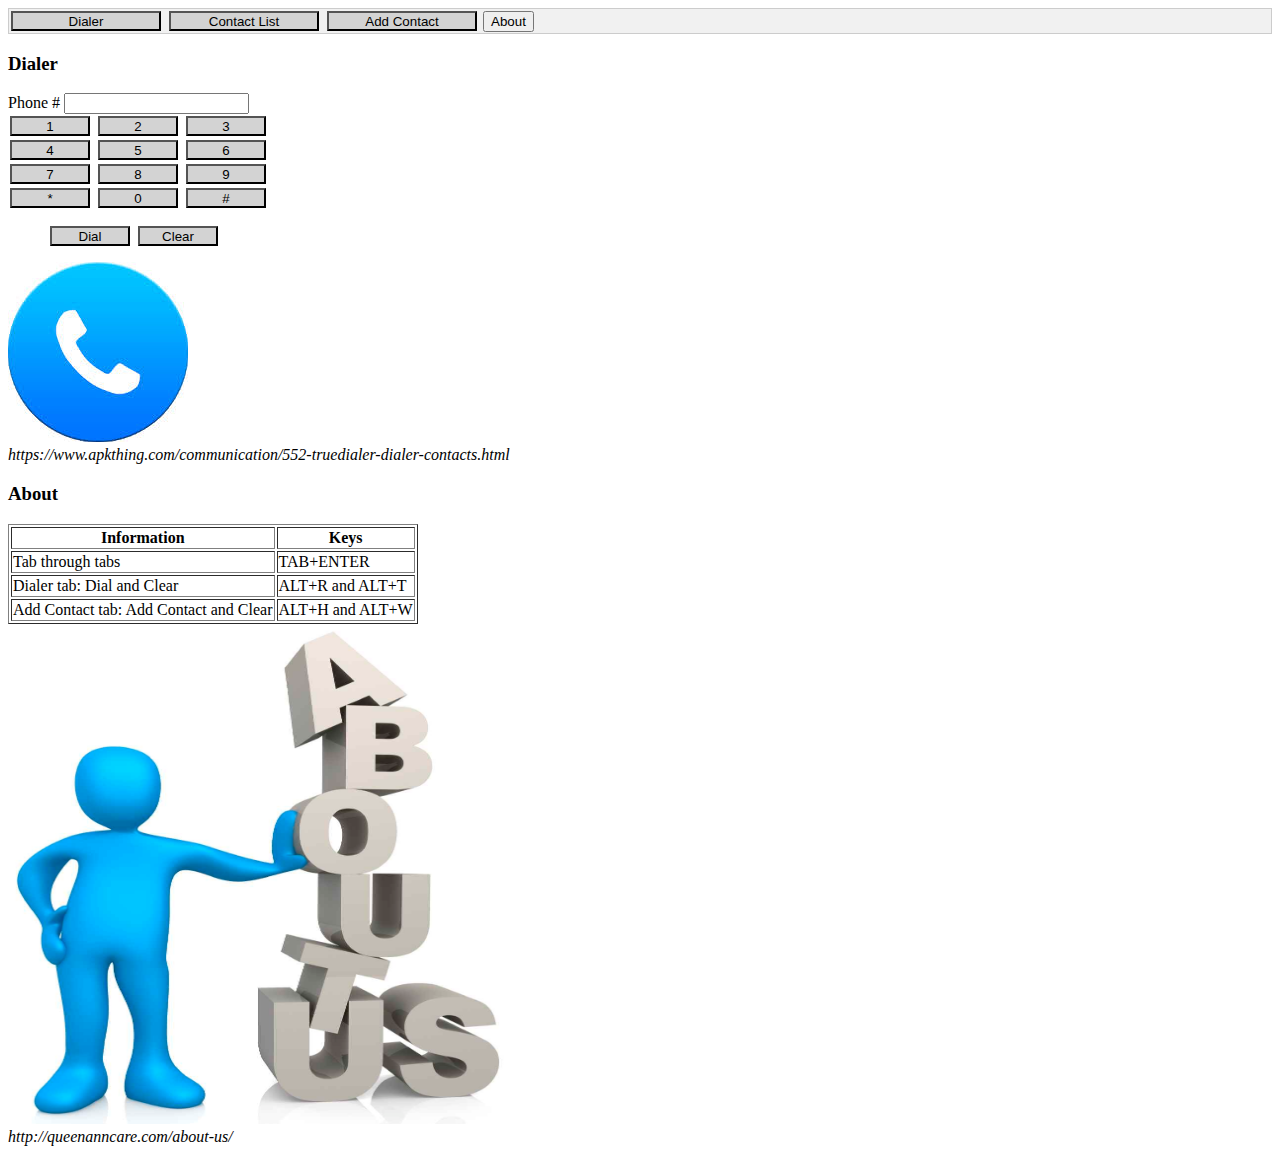
<file: Assignment_3/index.html>
<!DOCTYPE html>
<html lang="en">
    <head>
        <link rel="stylesheet" href="phone.css">
        <title>Assignment 1: GUI</title>
    </head>
    <body>
        <div role="list" class="tab_bar" aria-live="polite">
            <button class="tablinks1" id="MainButtonA"> Dialer </button>
            <button class="tablinks2" id="MainButtonB">Contact List</button>
            <button class="tablinks3" id="MainButtonC">Add Contact</button>
            <button class="tablinks4" id="MainButtonD">About</button>
        </div>
        <main>
        <div role="list" id="content1" class="tabcontent" aria-live="polite">
            <h3>Dialer</h3>
            <form>
			<label for="Dial"> Phone #</label>
                <input id="Dial" placeholder=" ">
            </form>
            <div role="listitem" class="row">
                <button class="Dial" id="num">1</button>
                <button class="Dial" id="num">2</button>
                <button class="Dial" id="num">3</button>
            </div>
            <div role="listitem" class="row">
                <button class="Dial" id="num">4</button>
                <button class="Dial" id="num">5</button>
                <button class="Dial" id="num">6</button>
            </div>
            <div role="listitem" class="row">
                <button class="Dial" id="num">7</button>
                <button class="Dial" id="num">8</button>
                <button class="Dial" id="num">9</button>
            </div>
            <div role="listitem" class="row">
                <button class="Dial" id="num">*</button>
                <button class="Dial" id="num">0</button>
                <button class="Dial" id="num">#</button>
            </div>
            <div role="listitem" class="row1">
                <!--  ctrl + alt [option] + h or w              -->
                <button accesskey="r" onclick="alert('You clicked dial.')" class="Dial" id="num">Dial</button>
                <button accesskey="t" onclick="alert('You clicked clear.')" class="Dial" id="num">Clear</button>
            </div>
			<img src="phones.jpg" alt="Phone emoji corresponding to the dial" align="absolute">
			<nav>
			<cite>https://www.apkthing.com/communication/552-truedialer-dialer-contacts.html</cite>
			</nav>
            </div>
        </div>
		</main>
        
		<main> 
        <div role="list" id="content2" class="tabcontent">
            <h3>Contact List</h3>
            
            <table border = "1">
                <tr>
                    <th>Name</th>
                    <th>Phone Number</th>
                    <th>Email</th>
                </tr>
                <tr>
                    <td>Tyler</td>
                    <td>(719)342-3423</td>
                    <td>tyler1945@gmail.com</td>
                </tr>
                <tr>
                    <td>Josh</td>
                    <td>(789)968-9053</td>
                    <td>josh5393@gmail.com</td>
                </tr>
                <tr>
                    <td>Conner</td>
                    <td>(312)429-4390</td>
                    <td>conner5932@gmail.com</td>
                </tr>
                <tr>
                    <td>Javier</td>
                    <td>(320)512-4392</td>
                    <td>Javier9524@gmail.com</td>
                </tr>
                <tr>
                    <td>Kyla</td>
                    <td>(540)432-4332</td>
                    <td>Kyla3012@gmail.com</td>
                </tr>
                <tr>
                    <td>Joe</td>
                    <td>(394)935-3924</td>
                    <td>joe0193@gmail.com</td>
                </tr>
                <tr>
                    <td>Cleveland</td>
                    <td>(305)394-8023</td>
                    <td>Cleveland3030@gmail.com</td>
                </tr>
                <tr>
                    <td>May</td>
                    <td>(502)493-4920</td>
                    <td>May4954@gmail.com</td>
                </tr>
                <tr>
                    <td>Ash</td>
                    <td>(204)492-4592</td>
                    <td>ash3956@gmail.com</td>
                </tr>
            </table>
			<img src="people.jpg" alt="Peoples information" align="absolute" width="500" height="300">
			<nav>
			<cite>https://www.poverello.org/contact/</cite>
			</nav>
        </div>
		</main>
        
		<main>
        <div role="list" id="content3" class="tabcontent">
            <h3>Add Contact</h3>
            <h4> Name </h4>
            <form>
			<label for="my info"> :</label>
                <input id="my info" placeholder="Jane Smith">
            </form>
            <h4> Phone Number </h4>
            <form>
			<label for="my info"> :</label>
                <input id="my info" placeholder="123-456-7890">
            </form>
            <h4> Email Address </h4>
            <form>
			<label for="my info"> :</label>
                <input id="my info" placeholder="Jane.Smith@colorado.edu">
            </form>
            <div role="listitem" class="row">
                <button accesskey="h" onclick="alert('You clicked Add Contact.')" class="contact" id="Adding">Add Contact</button>
                <button accesskey="w" onclick="alert('You clicked clear.')" class="contact" id="Adding">Clear</button>
            </div>
			<img src="contact.jpg" alt="All contact methods to input" align="absolute" width="500" height="300">
			<nav>
			<cite>https://www.poverello.org/contact/</cite>
			</nav>
        </div>
		</main>
        
		<main>
        <div role="list" id="content4" class="tabcontent">
            <h3>About</h3>
			<table border = "1">
                <tr>
				    <th>Information</th>
                    <th>Keys</th>
                </tr>
                <tr>
                    <td>Tab through tabs</td>
                    <td>TAB+ENTER</td>
                </tr>
				<tr>
                    <td>Dialer tab: Dial and Clear </td>
                    <td>ALT+R and ALT+T</td>
                </tr>
				<tr>
                    <td>Add Contact tab: Add Contact and Clear</td>
                    <td>ALT+H and ALT+W</td>
                </tr>
				</table>
				<img src="about.jpg" alt="About information" align="absolute" width="500" height="500">
				<nav>
			   <cite>http://queenanncare.com/about-us/</cite>
			   </nav>
        </div>
		</main>
        
        <script src="https://ajax.googleapis.com/ajax/libs/jquery/3.2.1/jquery.min.js"></script>
        <script src="phone.js"></script>
    </body>
</html>
</file>
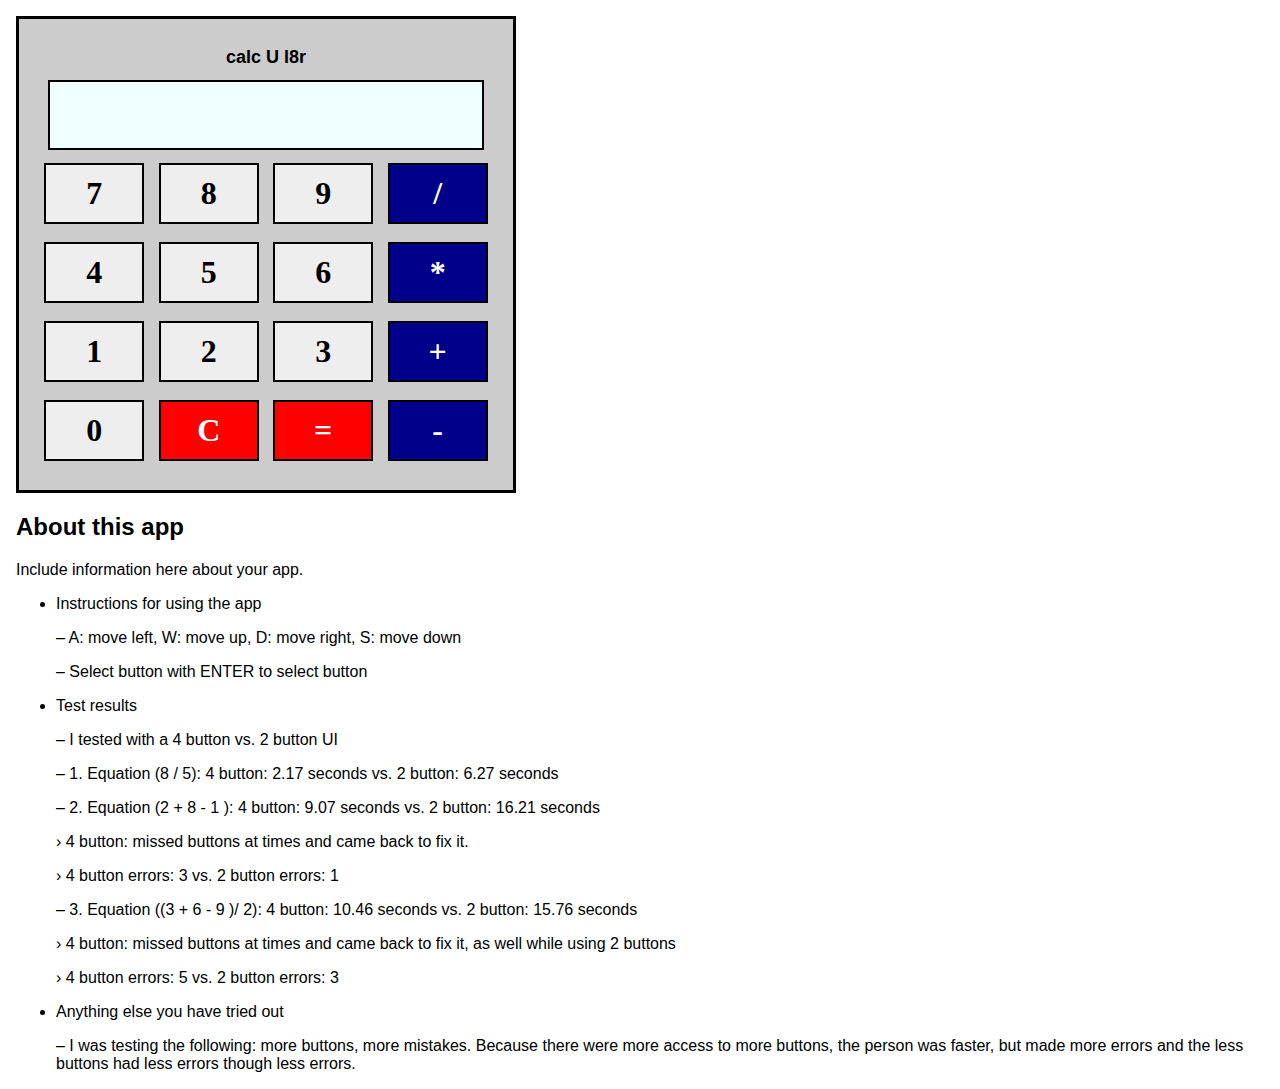
<file: Assignment_6_Switch_Control/index.html>
<!DOCTYPE html PUBLIC "-//W3C//DTD HTML 4.01//EN">
<html>
	<head>
		<title>
			Calculator Demo
		</title>
		<link rel="stylesheet" href="calculator.css" type="text/css">
	</head>
	<body>
		<div id="calculator">
			<h1>calc U l8r</h1>
			<div class="calculator_row">
				<input id="number_input">
			</div>
			<div class="calculator_row">
				<button id="button7" class="calcButton row1 col1">7</button>
				<button id="button8" class="calcButton row1 col2">8</button>
				<button id="button9" class="calcButton row1 col3">9</button>
				<button id="buttonDivide" class="calcButton row1 col4 function">/</button>
			</div>
			<div class="calculator_row">
				<button id="button4" class="calcButton row2 col1">4</button>
				<button id="button5" class="calcButton row2 col2">5</button>
				<button id="button6" class="calcButton row2 col3">6</button>
				<button id="buttonMultiply" class="calcButton row2 col4 function">*</button>
			</div>
			<div class="calculator_row">
				<button id="button1" class="calcButton row3 col1">1</button>
				<button id="button2" class="calcButton row3 col2">2</button>
				<button id="button3" class="calcButton row3 col3">3</button>
				<button id="buttonAdd" class="calcButton row3 col4 function">+</button>
			</div>
			<div class="calculator_row">
				<button id="button0" class="calcButton row4 col1">0</button>
				<button id="buttonClear" class="calcButton row4 col2 meta">C</button>
				<button id="buttonEquals" class="calcButton row4 col3 meta">=</button>
				<button id="buttonSubtract" class="calcButton row4 col4 function">-</button>
			</div>
		</div>
		<div id="comments">
			<h2>About this app</h2>
			<p>Include information here about your app.</p>
			<ul>
				<li>Instructions for using the app</li>
                <p> &ndash; A: move left, W: move up, D: move right, S: move down  </p>
				 <p> &ndash; Select button with ENTER to select button  </p>
				<li>Test results</li>
				<p> &ndash; I tested with a 4 button vs. 2 button UI  </p>
				<p> &ndash; 1. Equation (8 / 5): 4 button: 2.17 seconds vs. 2 button: 6.27 seconds </p>
				<p> &ndash; 2. Equation (2 + 8 - 1 ): 4 button: 9.07 seconds vs. 2 button: 16.21 seconds </p>
				<p> &rsaquo; 4 button: missed buttons at times and came back to fix it. </p>
				<p> &rsaquo; 4 button errors: 3 vs. 2 button errors: 1</p>
				<p> &ndash; 3. Equation ((3 + 6 - 9 )/ 2): 4 button: 10.46 seconds vs. 2 button: 15.76 seconds </p>
				<p> &rsaquo; 4 button: missed buttons at times and came back to fix it, as well while using 2 buttons</p>
				<p> &rsaquo; 4 button errors: 5 vs. 2 button errors: 3</p>
				<li>Anything else you have tried out</li>
				<p> &ndash; I was testing the following: more buttons, more mistakes. Because there
				were more access to more buttons, the person was faster, but made more errors and
				the less buttons had less errors though less errors.</p>
			</ul>
		</div>
		<script src="https://ajax.googleapis.com/ajax/libs/jquery/3.2.1/jquery.min.js" type="text/javascript"></script>
		<script src="calculator.js" type="text/javascript"></script>
	</body>
</html>
</file>
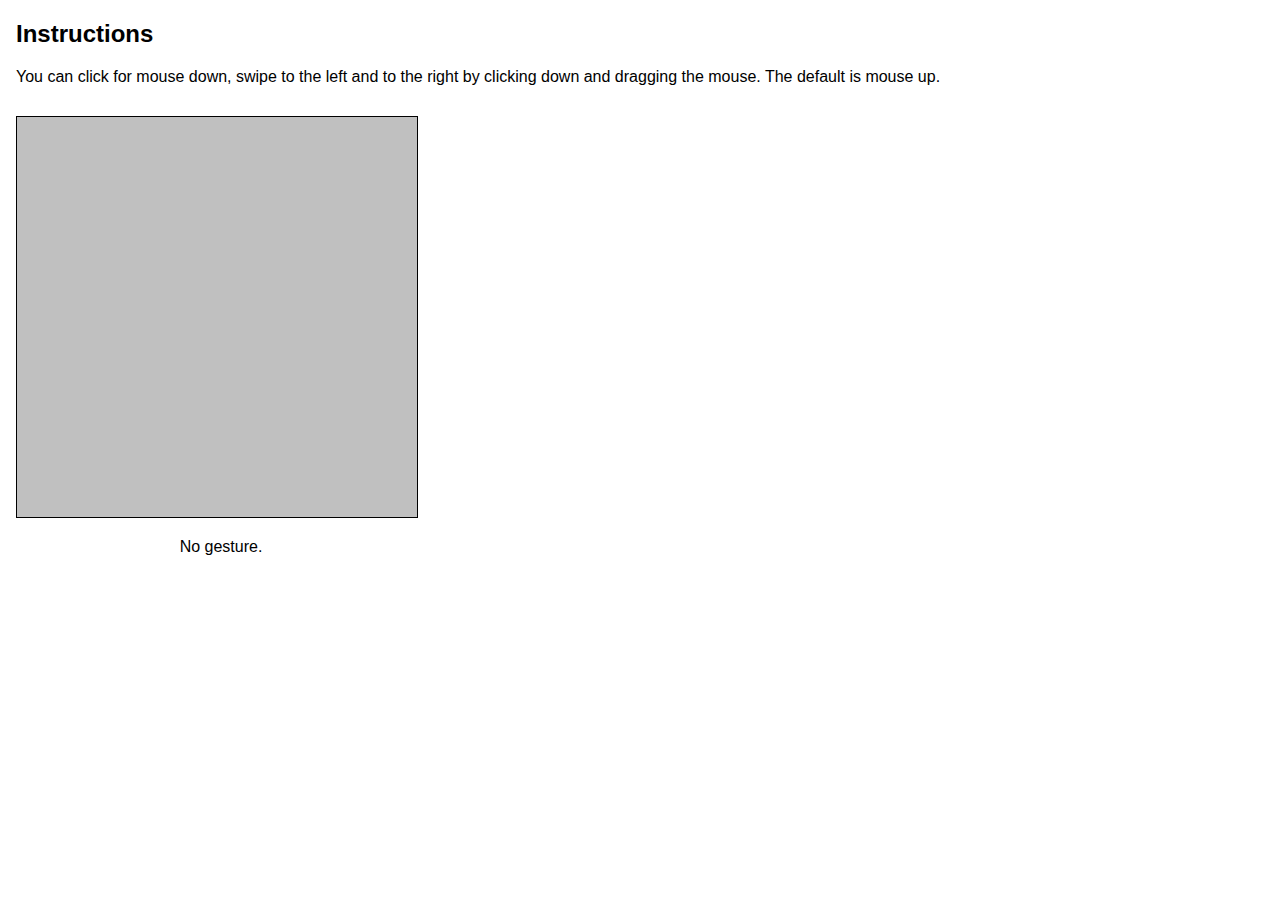
<file: Assignment_7_Gesture_based_Interface/index.html>
<!DOCTYPE html PUBLIC "-//W3C//DTD HTML 4.01//EN">
<html>
    <head>
        <title>
            Gesture Demo
        </title>
        <link rel="stylesheet" href="gestures.css" type="text/css">
            </head>
    <body>
        <h2 id="instructionsHeader">Instructions</h2>
        <p id="instructions">You can click for mouse down, swipe to the left and to the right by clicking down and dragging the mouse. The default is mouse up.</p>
        
        <div id="gestureArea">
            
        </div>
        <div id="gestureResult">
            No gesture.
        </div>
        <script src="https://ajax.googleapis.com/ajax/libs/jquery/3.2.1/jquery.min.js" type="text/javascript"></script>
        <script src="gestures.js" type="text/javascript"></script>
    </body>
</html>
</file>
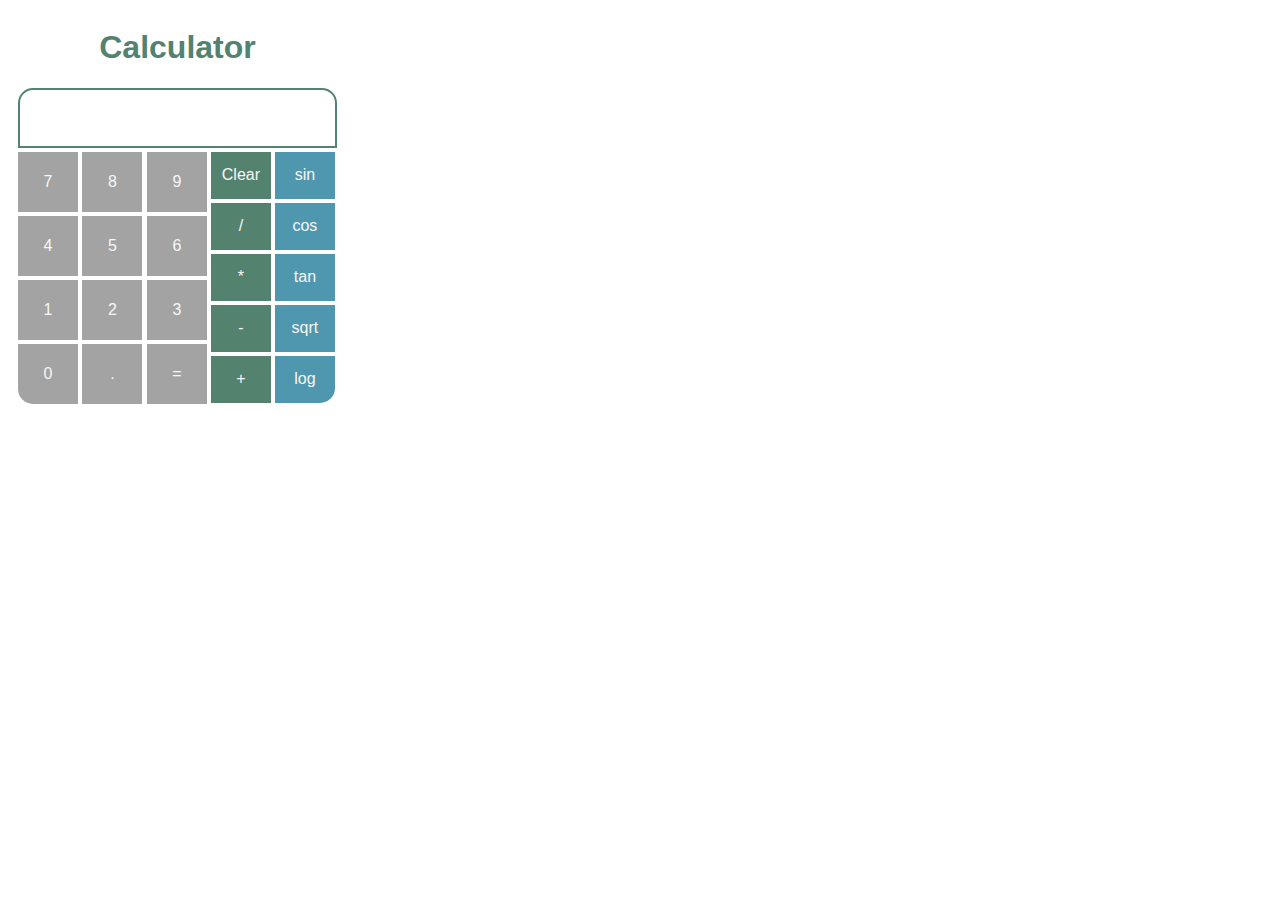
<file: Project_1/index.html>
<!DOCTYPE html>
<html lang="en">

    <head>
    	<meta name="viewport" content="width=device-width, initial-scale=1.5">
    	<link rel="stylesheet"  href="calculator2.css">
        <link rel="stylesheet" media="only screen and (max-width: 1125px)" href="calculator.css">
        <title>Project 1: Calculator</title>
    </head>

	<body>
		
		<div id="content_dialer" role="main">
    		<h1 class="pageHeader">Calculator</h1>
    		<form>
    			<label for="answer">Calculator Input</label>
				<input type="text" id="answer">
			</form>

			<div class="dialerRow">
				<input id="ButtonSwitchero" type="button" value="Operations"/>
            	<input id="ButtonSwitcherf"type="button" value="Functions"/>
			</div>

			<div id="numContainer">

	    		<div class="dialerRow">
	    			<input class="dialerButton" accesskey="7" type="button" value="7" onclick="show('7')"/>
					<input class="dialerButton" accesskey="8" type="button" value="8" onclick="show('8')"/>
			 		<input class="dialerButton" accesskey="9" type="button" value="9" onclick="show('9')"/>
	    		</div>
	    		
	    		<div class="dialerRow">
	    			<input class="dialerButton" accesskey="4" type="button" value="4" onclick="show('4')"/>
					<input class="dialerButton" accesskey="5" type="button" value="5" onclick="show('5')"/>
					<input class="dialerButton" accesskey="6" type="button" value="6" onclick="show('6')"/>
	    		</div>

	    		<div class="dialerRow">
	    			<input class="dialerButton" accesskey="1" type="button" value="1" onclick="show('1')"/>
					<input class="dialerButton" accesskey="2" type="button" value="2" onclick="show('2')"/>
					<input class="dialerButton" accesskey="3" type="button" value="3" onclick="show('3')"/>
	    		</div>

	    		<div class="dialerRow">
	    			<input class="dialerButton" id="numZero" accesskey="0" type="button" value="0" onclick="show('0')"/>
					<input class="dialerButton" accesskey="." type="button" value="." onclick="show('.')"/>
					<input class="dialerButton" accesskey="Enter" type="button" value="=" onclick="calculate()"/>
	    		</div>

    		</div>

    		<div id="opsContainer">
    			<div class="dialerRow">
    				<input class="dialerButton" type="button" value="Clear" onclick="clr()"/><br>
	    			<input class="dialerButton" accesskey="/" type="button" value="/" onclick="show('/')"/><br>
	    			<input class="dialerButton" accesskey="*" type="button" value="*" onclick="show('*')"/><br>
	    			<input class="dialerButton" accesskey="-" type="button" value="-" onclick="show('-')"/><br>
	    			<input class="dialerButton" id="numPlus" accesskey="+" type="button" value="+" onclick="show('+')"/>
	    		</div>
    		</div>
	
    		<div id="funcContainer">
    			<div class="dialerRow">
	    			<input class="dialerButton" accesskey="s" type="button" value="sin" onclick="sin()"/><br>
					<input class="dialerButton" accesskey="c" type="button" value="cos" onclick="cos()"/><br>
					<input class="dialerButton" accesskey="u" type="button" value="tan" onclick="tan()"/><br>
					<input class="dialerButton" accesskey="t" type="button" value="sqrt" onclick="sqrt()"/><br>
					<input class="dialerButton" id="numLog" accesskey="g" type="button" value="log" onclick="log()"/>
	    		</div>
    		</div>

    		<div id="funcContainerTwo">
    			<div class="dialerRow">
	    			<input class="dialerButton" accesskey="s" type="button" value="sin" onclick="sin()"/><br>
					<input class="dialerButton" accesskey="c" type="button" value="cos" onclick="cos()"/><br>
					<input class="dialerButton" accesskey="u" type="button" value="tan" onclick="tan()"/><br>
					<input class="dialerButton" accesskey="t" type="button" value="sqrt" onclick="sqrt()"/><br>
					<input class="dialerButton" id="numLog" accesskey="g" type="button" value="log" onclick="log()"/>
	    		</div>
    		</div>
    		
    	</div>	
		
		<script src="https://ajax.googleapis.com/ajax/libs/jquery/3.2.1/jquery.min.js"></script>
        <script src="calculator.js"></script>
	</body>
	</html>
</file>
<file: Assignment_3/phone.css>
<meta name="viewport" content="width=device-width, initial-scale=1">
<style>
body {font-family: Arial;}

.tablinks1 { width: 150px; height: 20px; background: lightgrey; color: black; margin: 2px; }
.tablinks2 { width: 150px; height: 20px; background: lightgrey; color: black; margin: 2px; }
.tablinks3 { width: 150px; height: 20px; background: lightgrey; color: black; margin: 2px; }

/*.Dialer Button {width: 150; margin: 2}*/
/* make all tags with the "cool" class name have blue text */
.Dial { width: 80px; height: 20px; background: lightgrey; color: black; margin: 2px; }
.NameList { width: 80px; height: 20px; background: lightgrey; color: black; margin: 2px; }
.contact { width: 120px; height: 20px; background: lightgrey; color: black; margin: 2px; }

.tab_bar {
    overflow: hidden;
    border: 1px solid #ccc;
    background-color: #f1f1f1;
}

/* Change background color of buttons on hover */
.tab_bar button:hover {
    background-color: #ddd;
}

/* Change background color of buttons on hover */
.row button:hover {
    background-color: #ddd;
}

.row1 {
    padding: 14px 40px;
}

.row2 {
    margin: 1px;
}
</style>
</file>
<file: Assignment_6_Switch_Control/calculator.css>
body {
	font-family: helvetica, arial, sans-serif; margin: 16px;
}
#calculator { background: #ccc; padding: 16px; width: 462px; text-align: center; border: 3px solid black}

#calculator h1 { font-size: large; font-family: helvetica, arial, sans-serif; }

.calculator_row { margin-bottom: 8px;}
.calculator_row button { font-size: xx-large; padding: 10px; width: 100px; background: #eee; border: 2px solid black; font-family: ocr-a, consolas, monospaced; font-weight: bold; margin: 5px;}

button.meta { background: red; color: white;}
button.function { background: darkblue; color: white;}
button:active { background: orange; color: black;}

button.cursor { background: yellow; color: black;}

#number_input { font-size: xx-large; font-family: ocr-a, consolas, monospaced; background: azure; padding: 8px; text-align: right; width: 416px; font-weight: bold; border: 2px solid black; height: 50px; }

label {
	display: inline-block; width: 50px; font-weight: bold;
}

#settings {
	border: 1px solid black;
	padding: 10px;
}
</file>
<file: Assignment_7_Gesture_based_Interface/gestures.css>
body {
    font-family: helvetica, arial, sans-serif; margin: 16px;
}

#gestureArea {
    width: 400px; height: 400px; background: silver; border: 1px solid black; margin-top: 30px;
}

#gestureResult {
    margin-top: 15px; padding: 5px; width: 400px; text-align: center;
}
</file>
<file: Project_1/calculator2.css>
body {
	font-family: Verdana, Geneva, sans-serif;
	display: inline-block;
}

button, .dialerButton, input[type="button"] {
	background-color: #a3a3a3;
	color: #f7f7f7;
	border: none;
	text-align: center;
	border-radius: 0px;
	margin-bottom: 4px;
}

#answer {
	font-size: 16px;
	padding: 8px;
	border: 2px solid #53826f;
	width: 299px;
	margin-bottom: 4px;
	height: 40px;
	border-top-left-radius: 15px;
	border-top-right-radius: 15px;
}

#numZero {
	border-bottom-left-radius: 15px;
}

#numLog {
	border-bottom-right-radius: 15px;
}

#numPlus {
	border-radius: 0px;
}

#numContainer {
	float: left;
	clear: left;
	padding: 0px;
}

#opsContainer, #funcContainer {
	float: left;
	padding: 0px;
}

#content_dialer {
	display: inline-block;
	margin-left: 10px;
}

.dialerButton {
	font-size: 16px;
	padding: 10px;
	width: 60px;
	float: none;

}

#numContainer .dialerButton {
	height: 60px;
}

#opsContainer .dialerButton {
	height: 47px;
	margin-left: 4px;
	background-color: #53826f;
}

#opsContainer .dialerButton:hover {
	background-color: #7cc1a5;
}

#funcContainer .dialerButton {
	height: 47px;
	margin-left: 4px;
	background-color: #4f96af;
}

#funcContainer .dialerButton:hover {
	background-color: #6dc8e8;
}

#numberDel, #numberClear {
	width: 95px;
}

#numberDel:hover {
	background-color: #0ea329;
}

#numberClear:hover {
	background-color: #dd3208;
}

.dialerRow {
	clear: both;
}

label[for="answer"]
{
    display:none;
}

button:hover, .dialerButton:hover {
	background-color: #d1d1d1;
}

.pageHeader {
	font-family: Verdana, Geneva, sans-serif;
	color: #53826f;
	text-align: center;
}

#ButtonSwitcherf {
	background-color: #4f96af;
	width: 124px;
	height: 30px;
	display: none;
}

#ButtonSwitchero {
	background-color: #53826f;
	width: 124px;
	height: 30px;
	display: none;
}

#ButtonSwitchero:hover {
	background-color: #7cc1a5;
}

 #ButtonSwitcherf:hover {
 	background-color: #6dc8e8;
 }

#funcContainerTwo .dialerButton {
	display: inline-block;
	height: 47px;
	margin-left: 4px;
	background-color: #4f96af;
}

#funcContainerTwo {
	display: inline-block;
}

#funcContainerTwo .dialerButton:hover {
	background-color: #6dc8e8;
}
</file>
<file: Project_1/calculator.css>
body {
	font-family: Verdana, Geneva, sans-serif;
	display: inline-block;
}

button, .dialerButton, input[type="button"] {
	background-color: #a3a3a3;
	color: #f7f7f7;
	border: none;
	text-align: center;
	border-radius: 0px;
	margin-bottom: 4px;
}

#answer {
	font-size: 16px;
	padding: 8px;
	border: 2px solid #53826f;
	width: 235px;
	margin-bottom: 4px;
	height: 40px;
	border-top-left-radius: 15px;
	border-top-right-radius: 15px;
}

#numZero {
	border-bottom-left-radius: 15px;
}

#numPlus, #numLog {
	border-bottom-right-radius: 15px;
}

#numContainer {
	clear: left;
	padding: 0px;
}

#opsContainer, #funcContainer {
	float: left;
	padding: 0px;
}

#content_dialer {
	display: inline-block;
	margin-left: 10px;
}

.dialerButton {
	font-size: 16px;
	padding: 10px;
	width: 60px;
	float: none;

}

#numContainer .dialerButton {
	height: 60px;
}

#opsContainer .dialerButton {
	height: 47px;
	margin-left: 4px;
	background-color: #53826f;
}

#opsContainer .dialerButton:hover {
	background-color: #7cc1a5;
}

#funcContainer .dialerButton {
	height: 47px;
	margin-left: 4px;
	background-color: #4f96af;
}

#funcContainer .dialerButton:hover {
	background-color: #6dc8e8;
}

#numberDel, #numberClear {
	width: 95px;
}

#numberDel:hover {
	background-color: #0ea329;
}

#numberClear:hover {
	background-color: #dd3208;
}

.dialerRow {
	clear: both;
}

label[for="answer"]
{
    display:none;
}

button:hover, .dialerButton:hover {
	background-color: #d1d1d1;
}

.pageHeader {
	font-family: Verdana, Geneva, sans-serif;
	color: #53826f;
	text-align: center;
}

#ButtonSwitcherf {
	background-color: #4f96af;
	width: 125px;
	height: 30px;
	display: inline;
}

#ButtonSwitchero {
	background-color: #53826f;
	width: 125px;
	height: 30px;
	display: inline;
}

#ButtonSwitchero:hover {
	background-color: #7cc1a5;
}

 #ButtonSwitcherf:hover {
 	background-color: #6dc8e8;
 }

#funcContainerTwo {
	float: left;
	display: none;
}

#funcContainerTwo .dialerButton:hover {
	background-color: #6dc8e8;
}
</file>
